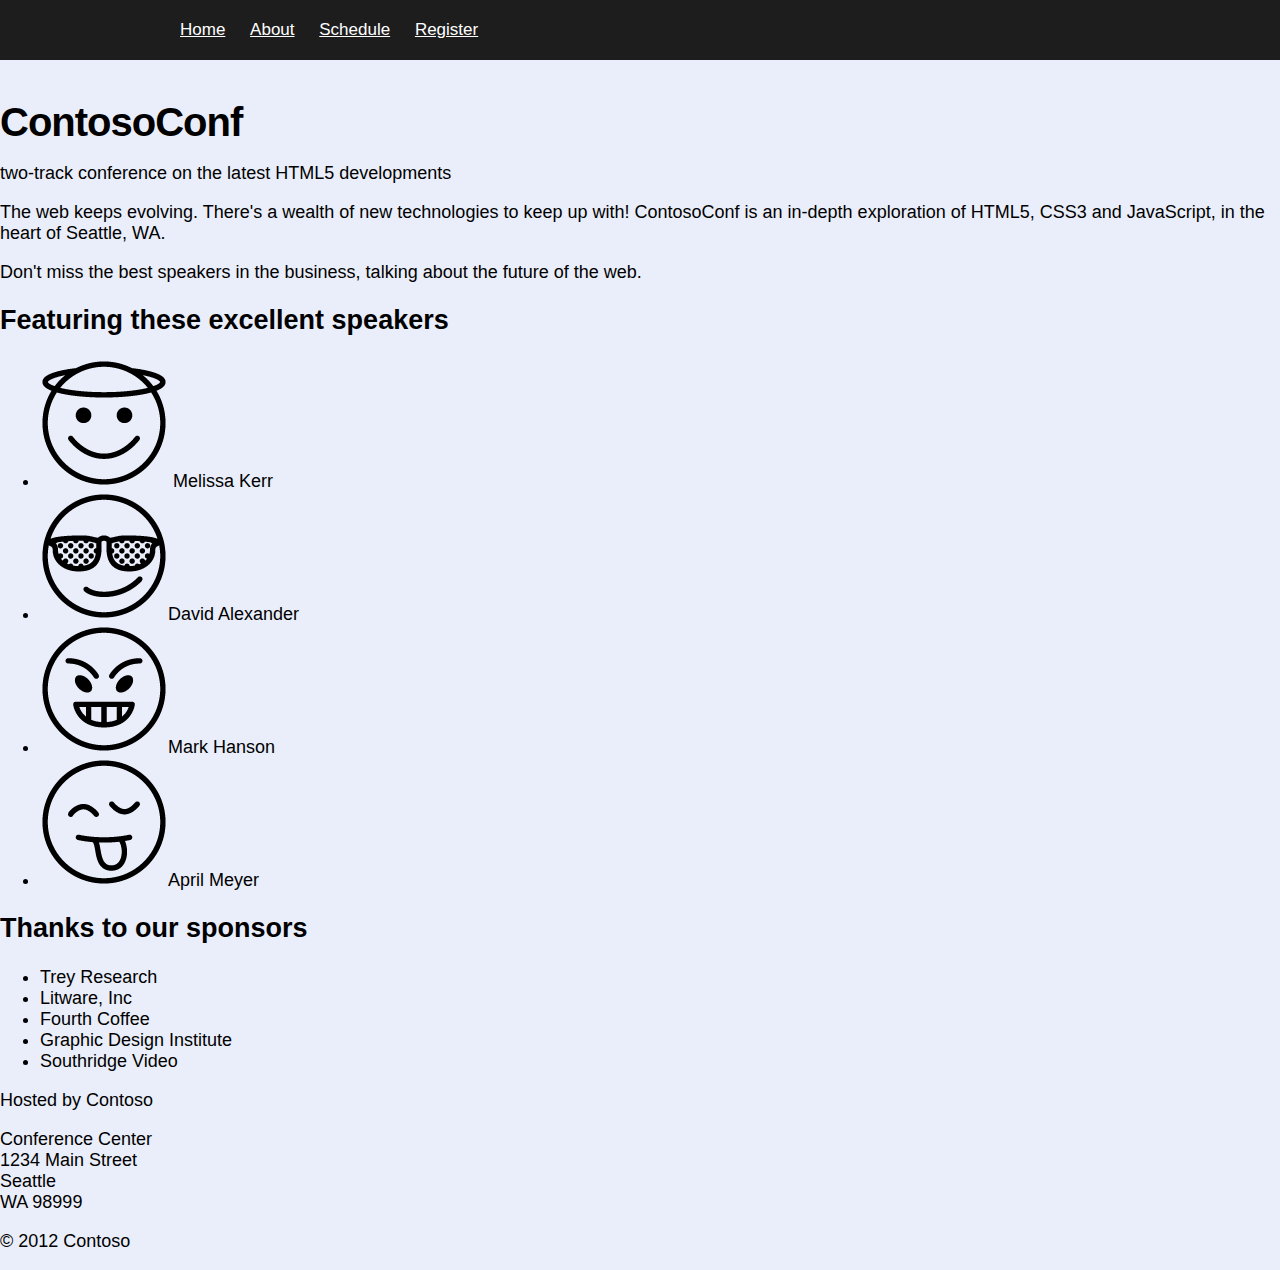
<file: DemoWebSite/index.html>
﻿<!DOCTYPE html>
<html>
<head>
    <title>ContosoConf</title>
	<meta charset="utf-8" />
    <link rel="stylesheet" type="text/css" href="styles/site.css" />
</head>
<body>
    <nav>
        <div class="container">
            <a href="index.html">Home</a>
            <a href="about.html">About</a>
            <a href="schedule.html">Schedule</a>
            <a href="register.html">Register</a>
        </div>
    </nav>
    
    <article>
        <header>
            <h1>ContosoConf</h1>
            <p>two-track conference on the latest HTML5 developments</p>
        </header>

        <section>
            <p>
                The web keeps evolving. There's a wealth of new technologies to 
                keep up with! ContosoConf is an in-depth exploration of HTML5, 
                CSS3 and JavaScript, in the heart of Seattle, WA.
            </p>
            <p>Don't miss the best speakers in the business, talking about the future of the web.</p>
        </section>

        <section>
            <header>
                <h2>Featuring these excellent speakers</h2>
            </header>
            <ul>
                <li><img src="./images/speakers/speaker1.png" alt="Melissa Kerr"/> Melissa Kerr</li>
                <li><img src="./images/speakers/speaker2.png" alt="David Alexander" />David Alexander</li>
                <li><img src="./images/speakers/speaker3.png" alt="Mark Hanson" />Mark Hanson</li>
                <li><img src="./images/speakers/speaker4.png" alt="April Meyer" />April Meyer</li>
            </ul>
        </section>

        <section>
            <header>
                <h2>Thanks to our sponsors</h2>
            </header>
            <ul>
                <li>Trey Research</li>
                <li>Litware, Inc</li>
                <li>Fourth Coffee</li>
                <li>Graphic Design Institute</li>
                <li>Southridge Video</li>
            </ul>
        </section>
    </article>

    <footer>
        <p>Hosted by Contoso</p>

        <p>
            Conference Center<br/>
            1234 Main Street<br/>
            Seattle<br/>
            WA 98999
        </p>

        <p>© 2012 Contoso</p>
    </footer>
</body>
</html>
</file>
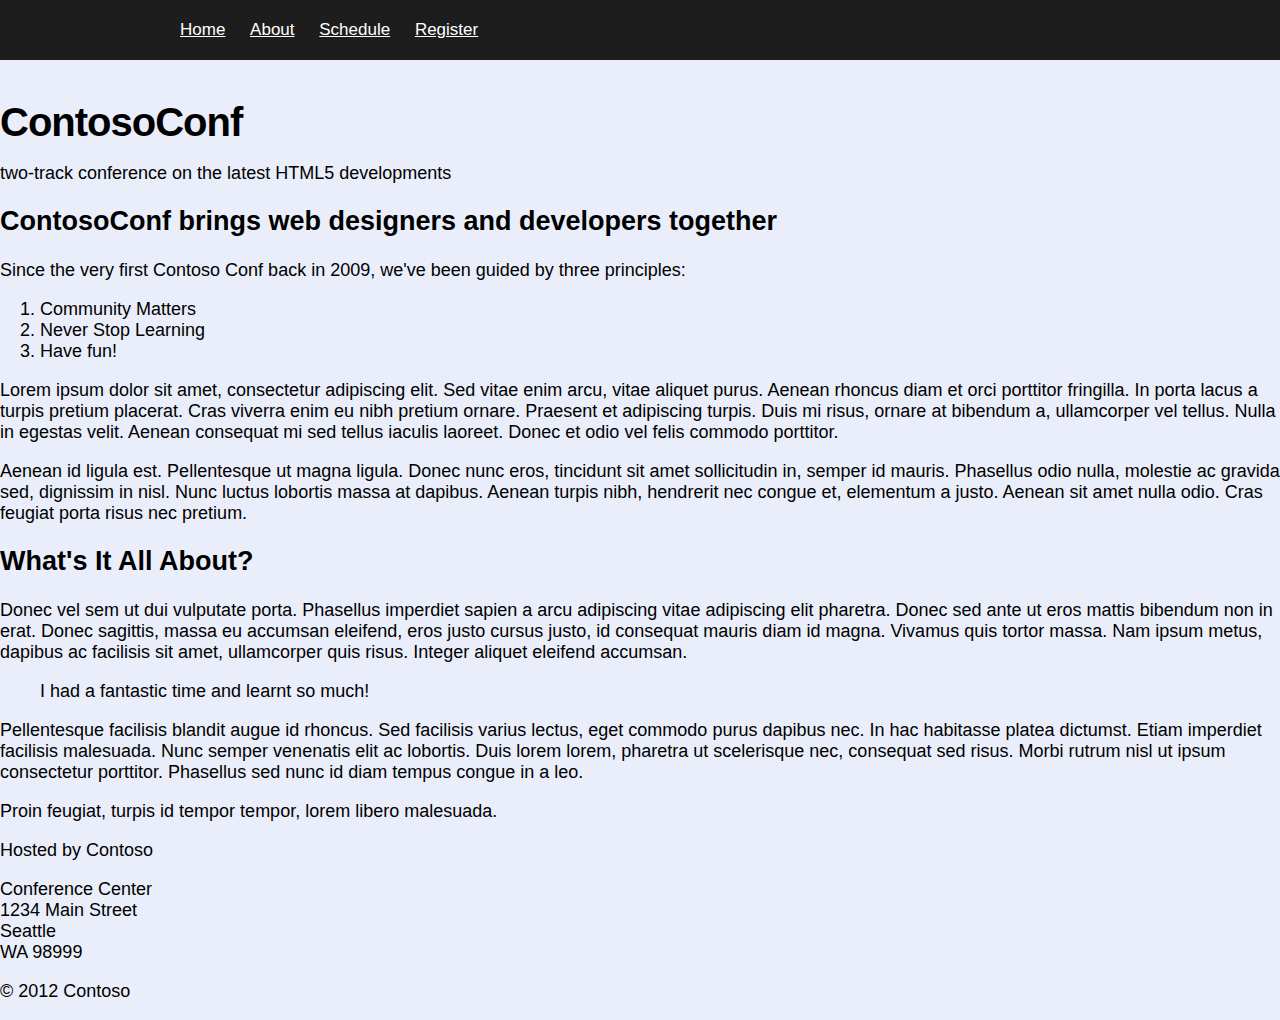
<file: DemoWebSite/about.html>
﻿<!DOCTYPE html>
<html>
<head>
    <title>About</title>
	<meta charset="utf-8" />
    <link rel="stylesheet" type="text/css" href="styles/site.css" />
</head>
<body>
    <nav>
        <div class="container">
            <a href="index.html">Home</a>
            <a href="about.html">About</a>
            <a href="schedule.html">Schedule</a>
            <a href="register.html">Register</a>
        </div>
    </nav>

    <article>
        <header>
            <h1>ContosoConf</h1>
            <p>two-track conference on the latest HTML5 developments</p>
        </header>

        <section>
            <header>
                <h2>ContosoConf brings web designers and developers together</h2>
            </header>

            <p>Since the very first Contoso Conf back in 2009, we've been guided by three principles:</p>
            <ol>
                <li>Community Matters</li>
                <li>Never Stop Learning</li>
                <li>Have fun!</li>
            </ol>

            <p>
                Lorem ipsum dolor sit amet, consectetur adipiscing elit. Sed vitae enim arcu, vitae aliquet purus.
                Aenean rhoncus diam et orci porttitor fringilla. In porta lacus a turpis pretium placerat. Cras viverra
                enim eu nibh pretium ornare. Praesent et adipiscing turpis. Duis mi risus, ornare at bibendum a,
                ullamcorper vel tellus. Nulla in egestas velit. Aenean consequat mi sed tellus iaculis laoreet. Donec et
                odio vel felis commodo porttitor.
            </p>

            <p>
                Aenean id ligula est. Pellentesque ut magna ligula. Donec nunc eros, tincidunt sit amet sollicitudin
                in, semper id mauris. Phasellus odio nulla, molestie ac gravida sed, dignissim in nisl. Nunc luctus
                lobortis massa at dapibus. Aenean turpis nibh, hendrerit nec congue et, elementum a justo. Aenean sit
                amet nulla odio. Cras feugiat porta risus nec pretium.
            </p>
        </section>

        <section>
            <header>
                <h2>What's It All About?</h2>
            </header>

            <p>
                Donec vel sem ut dui vulputate porta. Phasellus imperdiet sapien a arcu adipiscing vitae adipiscing
                elit pharetra. Donec sed ante ut eros mattis bibendum non in erat. Donec sagittis, massa eu accumsan
                eleifend, eros justo cursus justo, id consequat mauris diam id magna. Vivamus quis tortor massa. Nam ipsum metus,
                dapibus ac facilisis sit amet, ullamcorper quis risus. Integer aliquet eleifend accumsan.
            </p>

            <blockquote>I had a fantastic time and learnt so much!</blockquote>

            <p>
                Pellentesque facilisis blandit augue id rhoncus. Sed facilisis varius lectus, eget commodo purus dapibus
                nec. In hac habitasse platea dictumst. Etiam imperdiet facilisis malesuada. Nunc semper venenatis elit ac
                lobortis. Duis lorem lorem, pharetra ut scelerisque nec, consequat sed risus. Morbi rutrum nisl ut ipsum
                consectetur porttitor. Phasellus sed nunc id diam tempus congue in a leo.
            </p>
            

            <p>Proin feugiat, turpis id tempor tempor, lorem libero malesuada.</p>
        </section>
    </article>

    <footer>
        <p>Hosted by Contoso</p>

        <p>
            Conference Center<br />
            1234 Main Street<br />
            Seattle<br />
            WA 98999
        </p>

        <p>© 2012 Contoso</p>
    </footer>
</body>
</html>
</file>
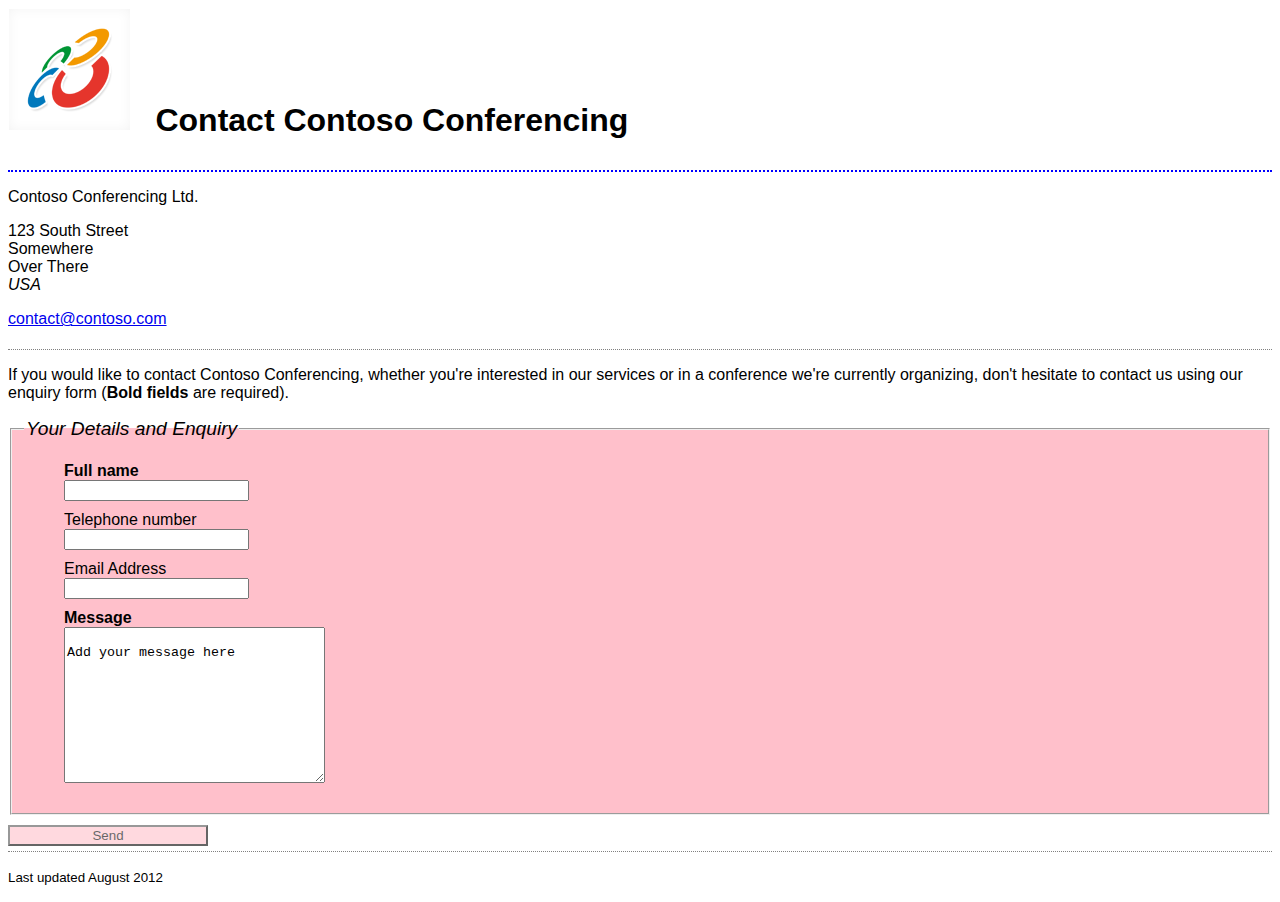
<file: DemoWebSite/ContactUs.html>
﻿<!DOCTYPE html>
<html>
<head>
    <title>Contact Us</title>
	<meta charset="utf-8" />
    <link href="styles/ContactUsStyles.css" rel="stylesheet" type="text/css" />
</head>
<body>
    <article>
        <header>
            <img src="images/Contoso.png" alt="Company Logo" />
            <h1>Contact Contoso Conferencing</h1>
        </header>
        <section>
            <p>Contoso Conferencing Ltd.</p>
            <p>
                123 South Street <br />
                Somewhere <br />
                Over There <br />
                <em>USA</em>
            </p>
            <p>
                <a href="mailto:contact@contoso.com">contact@contoso.com</a>
            </p>
        </section>
        <section>
            <p>
                If you would like to contact Contoso Conferencing, whether you're interested in our
                services or in a conference we're currently organizing, don't hesitate to contact us
                using our enquiry form (<strong>Bold fields</strong> are required).
            </p>
            <form method="post" action="support.aspx">
                <fieldset>
                    <legend>
                        Your Details and Enquiry
                    </legend>
                    <ol>
                        <li>
                            <label>
                                <strong>Full name</strong><br />
                                <input type="text" name="UserName" />
                            </label>
                        </li>
                        <li>
                            <label>
                                Telephone number<br />
                                <input type="text" name="Phone" />
                            </label>
                        </li>
                        <li>
                            <label>
                                Email Address<br />
                                <input type="text" name="Email" />
                            </label>
                        </li>
                        <li>
                            <label>
                                <strong>Message</strong><br />
                                <textarea name="Message"
                                          cols="30" rows="10">
                                    Add your message here
                                </textarea>
                            </label>
                        </li>
                    </ol>
                </fieldset>
                <input type="submit" value="Send" />
            </form>
        </section>
    </article>
    <footer>
        <p>
            <small>
                Last updated
                <time datetime="2012-08">
                    August 2012
                </time>
            </small>
        </p>
    </footer>
</body>
</html>
</file>
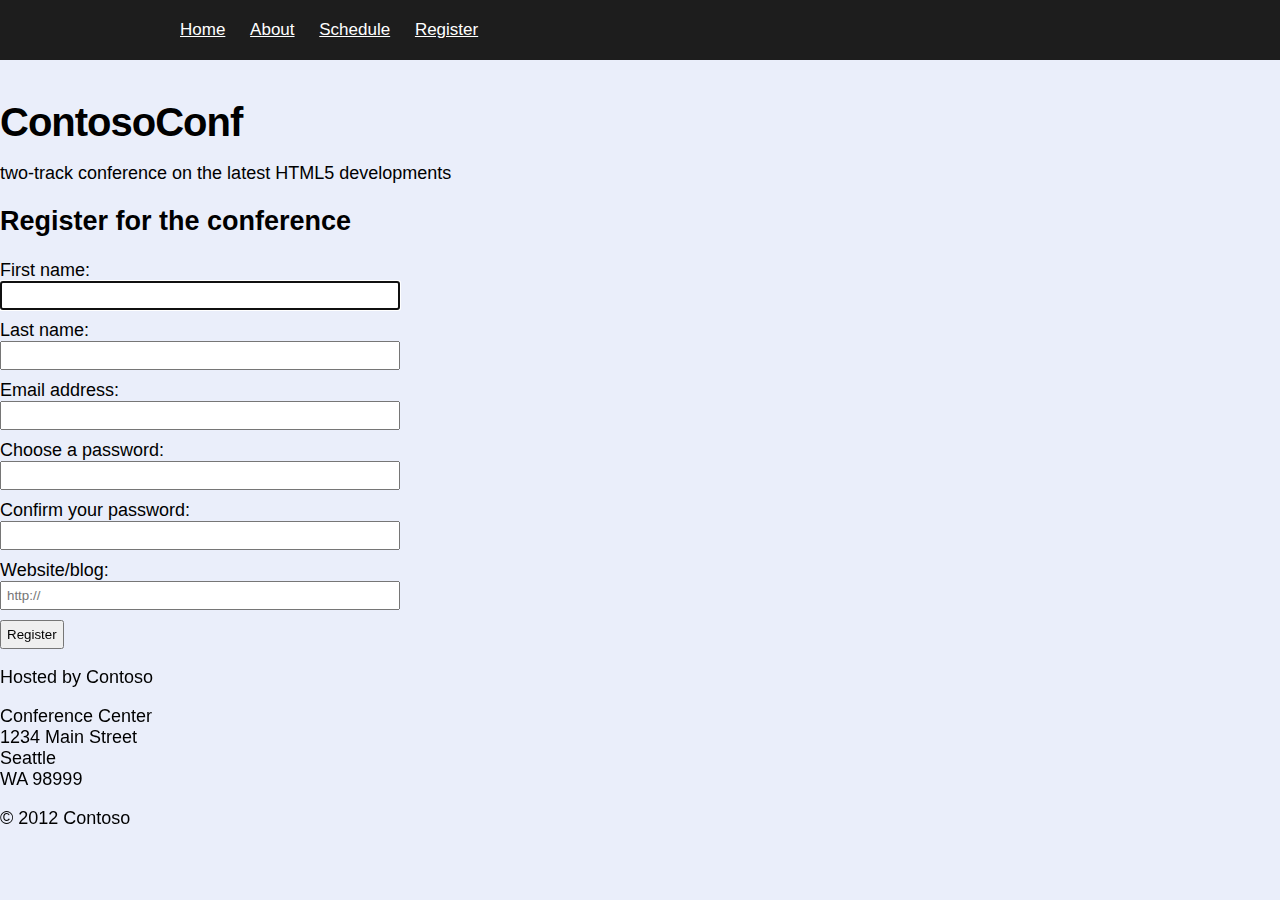
<file: DemoWebSite/register.html>
﻿<!DOCTYPE html>
<html lang="en">
<head>
    <meta charset="utf-8" />
    <title>ContosoConf Schedule</title>

    <link href="styles/site.css" rel="stylesheet" type="text/css" />
    <link href="styles/pages/register.css" rel="stylesheet" type="text/css" />
</head>
<body>
    <nav>
        <div class="container">
            <a href="index.html">Home</a>
            <a href="about.html">About</a>
            <a href="schedule.html">Schedule</a>
            <a href="register.html">Register</a>
        </div>
    </nav>

    <article>
        <header>
            <h1>ContosoConf</h1>
            <p>two-track conference on the latest HTML5 developments</p>
        </header>

        <section class="register">
            <header>
                <h2>Register for the conference</h2>
            </header>
            <form id="registration-form">
                <div class="field">
                    <label for="first-name">First name:</label>
                    <input type="text" id="first-name" name="first-name" autofocus required />
                </div>
                <div class="field">
                    <label for="last-name">Last name:</label>
                    <input type="text" id="last-name" name="last-name" required/>
                </div>
                <div class="field">
                    <label for="email">Email address:</label>
                    <input type="email" id="email" name="email" required/>
                </div>
                <div class="field">
                    <label for="password">Choose a password:</label>
                    <input type="password" id="password" name="password" required
                            pattern="[a-zA-Z0-9]{5,}" title="At least 5 letters and numbers"/>
                </div>
                <div class="field">
                    <label for="password-confirm">Confirm your password:</label>
                    <input type="password" id="password-confirm" name="password-confirm" required/>
                </div>
                <div class="field">
                    <label for="website">Website/blog:</label>
                    <input type="url" id="website" name="website" placeholder="http://"/>
                </div>
                <div>
                    <button type="submit">
                        Register
                    </button>
                </div>
            </form>
        </section>
    </article>

    <footer>
        <p>Hosted by Contoso</p>

        <p>
            Conference Center<br />
            1234 Main Street<br />
            Seattle<br />
            WA 98999
        </p>

        <p>© 2012 Contoso</p>
    </footer>

    <script src="scripts/pages/register.js" type="text/javascript"></script>
</body>
</html>
</file>
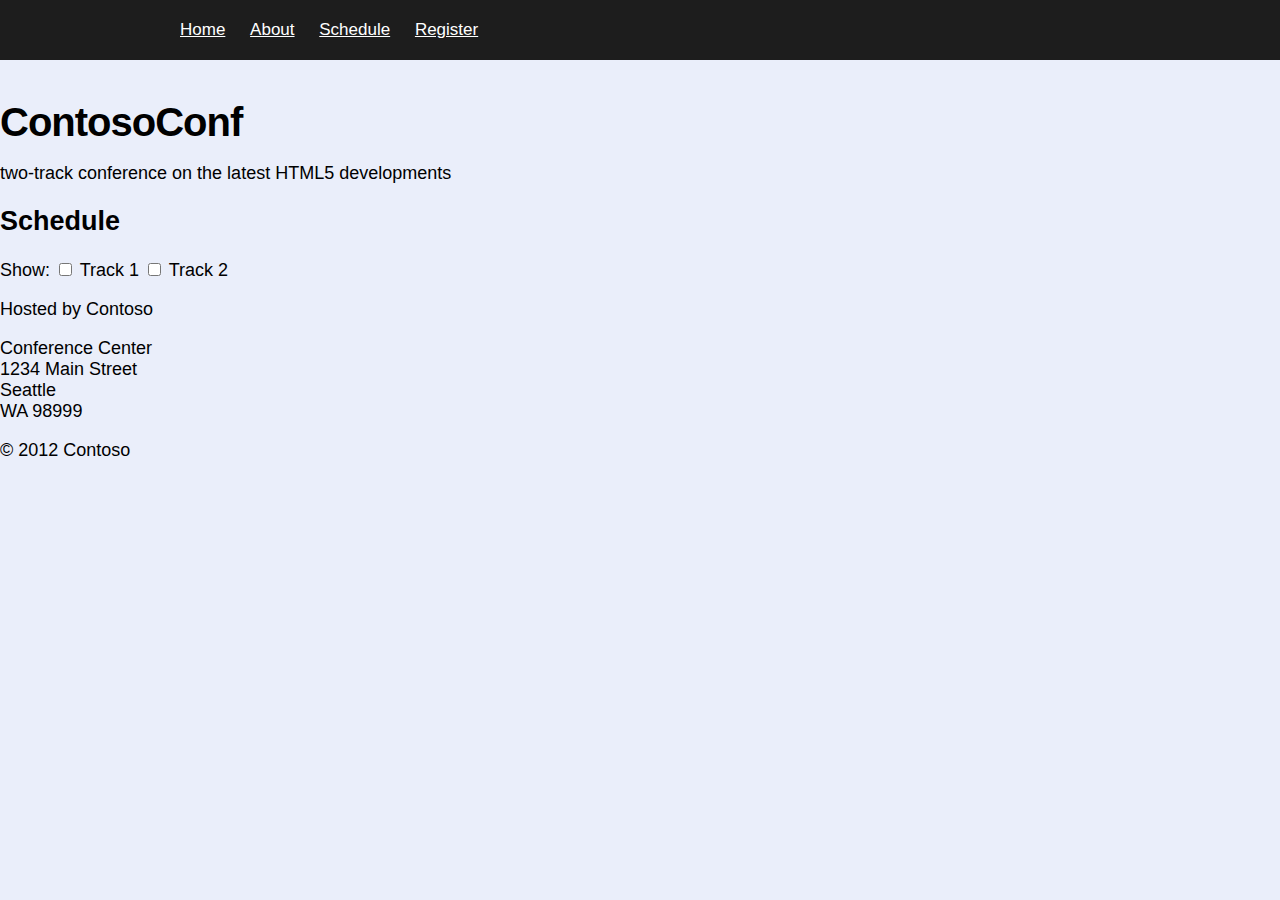
<file: DemoWebSite/schedule.html>
﻿<!DOCTYPE html>
<html lang="en">
<head>
    <meta charset="utf-8"/>
    <title>ContosoConf Schedule</title>
        
    <link href="styles/site.css" rel="stylesheet" type="text/css" />
</head>
<body>
    <nav>
        <div class="container">
            <a href="index.html">Home</a>
            <a href="about.html">About</a>
            <a href="schedule.html">Schedule</a>
            <a href="register.html">Register</a>
        </div>
    </nav>
        
    <article>
        <header>
            <h1>ContosoConf</h1>
            <p>two-track conference on the latest HTML5 developments</p>
        </header>

        <section class="page-section schedule">
            <header>
                <h2>Schedule</h2>
            </header>
            <div>
                Show:
                <input type="checkbox" id="show-track-1" />
                <label for="show-track-1">Track 1</label>
                <input type="checkbox" id="show-track-2" />
                <label for="show-track-2">Track 2</label>
            </div>
            <ul id="schedule"></ul>
        </section>
    </article>

    <footer>
        <p>Hosted by Contoso</p>

        <p>
            Conference Center<br />
            1234 Main Street<br />
            Seattle<br />
            WA 98999
        </p>

        <p>© 2012 Contoso</p>
    </footer>
        
    <script src="scripts/pages/schedule.js" type="text/javascript"></script>
</body>
</html>
</file>
<file: DemoWebSite/styles/site.css>
﻿html {
    background-color: #EAEEFA;
    font-family: Calibri, Arial, sans-serif;
    font-size: 62.5%;
}

body {
    margin: 0;
    font-size: 1.8rem;
}

nav {
    background-color: #1D1D1D;
    line-height: 6rem;
    font-size: 1.7rem;
}

nav a {
    color: #FFF;
    padding: 1rem;
}

h1 {
    font-size: 4rem;
    letter-spacing: -1px;
    margin: 1em 0 0.25em 0;

}

.container {
    padding: 0 1rem;
    max-width: 94rem;
    margin: 0 auto;
}
</file>
<file: DemoWebSite/styles/ContactUsStyles.css>
﻿body {
    font-family: "Segoe UI", Helvetica, Arial, sans-serif;
}

header {
    padding-bottom: 10px;
    border-bottom: 2px dotted blue;
    margin-bottom: 10px;
}

header h1 {
    margin-left: 20px;
    display: inline-block;
}

section {
    padding-bottom: 5px;
    border-bottom-style: dotted;
    border-bottom-width: 1px;
    border-bottom-color: grey;
}

fieldset {
    background-color: pink;
    margin-bottom: 10px;
}

legend {
    font-size: 1.2em;
    font-style: italic;
}

fieldset li {
    list-style: none;
    margin-bottom: 10px;
}

input[type="submit"] {
    background-color: pink;
    opacity: 0.6;
    width: 200px;
}
</file>
<file: DemoWebSite/styles/pages/register.css>
/* Styles for the register page */

.register form {
    max-width: 40rem;    
}

.register .field {
    margin-bottom: 1rem;
}

.register label {
    display: block;
}

.register input {
    display: block;
    padding: .5rem;
    width: 100%;
    box-sizing: border-box;
}

.register button {
    padding: .5rem;
}

.register form.submission-attempted input:invalid {
    background-color: #f9b2b2;
    outline: none;
}
</file>
